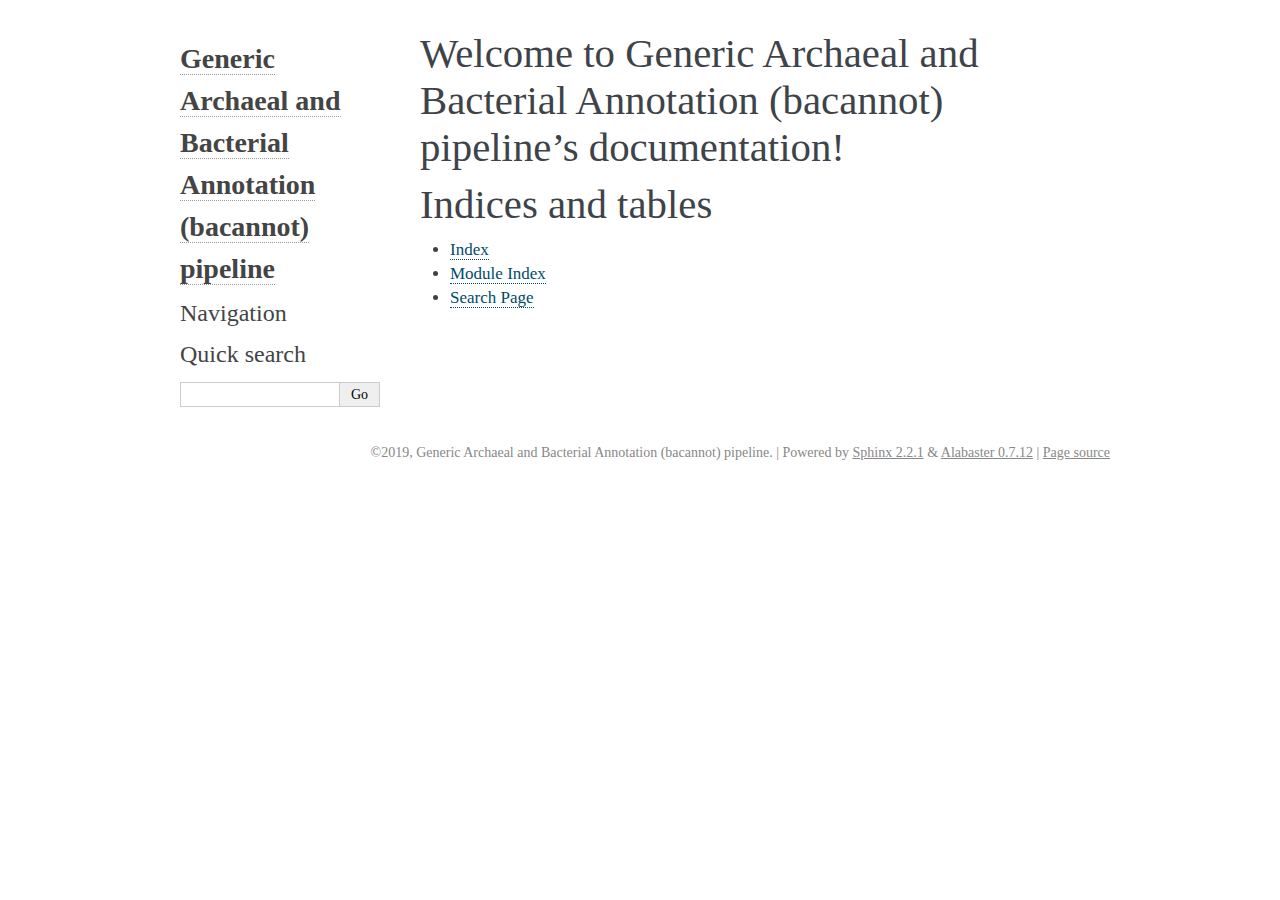
<file: docs/_build/html/index.html>
<!DOCTYPE html>

<html xmlns="http://www.w3.org/1999/xhtml">
  <head>
    <meta charset="utf-8" />
    <title>Welcome to Generic Archaeal and Bacterial Annotation (bacannot) pipeline’s documentation! &#8212; Generic Archaeal and Bacterial Annotation (bacannot) pipeline  documentation</title>
    <link rel="stylesheet" href="_static/alabaster.css" type="text/css" />
    <link rel="stylesheet" href="_static/pygments.css" type="text/css" />
    <script type="text/javascript" id="documentation_options" data-url_root="./" src="_static/documentation_options.js"></script>
    <script type="text/javascript" src="_static/jquery.js"></script>
    <script type="text/javascript" src="_static/underscore.js"></script>
    <script type="text/javascript" src="_static/doctools.js"></script>
    <script type="text/javascript" src="_static/language_data.js"></script>
    <link rel="index" title="Index" href="genindex.html" />
    <link rel="search" title="Search" href="search.html" />
   
  <link rel="stylesheet" href="_static/custom.css" type="text/css" />
  
  
  <meta name="viewport" content="width=device-width, initial-scale=0.9, maximum-scale=0.9" />

  </head><body>
  

    <div class="document">
      <div class="documentwrapper">
        <div class="bodywrapper">
          

          <div class="body" role="main">
            
  <div class="section" id="welcome-to-generic-archaeal-and-bacterial-annotation-bacannot-pipeline-s-documentation">
<h1>Welcome to Generic Archaeal and Bacterial Annotation (bacannot) pipeline’s documentation!<a class="headerlink" href="#welcome-to-generic-archaeal-and-bacterial-annotation-bacannot-pipeline-s-documentation" title="Permalink to this headline">¶</a></h1>
<div class="toctree-wrapper compound">
</div>
</div>
<div class="section" id="indices-and-tables">
<h1>Indices and tables<a class="headerlink" href="#indices-and-tables" title="Permalink to this headline">¶</a></h1>
<ul class="simple">
<li><p><a class="reference internal" href="genindex.html"><span class="std std-ref">Index</span></a></p></li>
<li><p><a class="reference internal" href="py-modindex.html"><span class="std std-ref">Module Index</span></a></p></li>
<li><p><a class="reference internal" href="search.html"><span class="std std-ref">Search Page</span></a></p></li>
</ul>
</div>


          </div>
          
        </div>
      </div>
      <div class="sphinxsidebar" role="navigation" aria-label="main navigation">
        <div class="sphinxsidebarwrapper">
<h1 class="logo"><a href="#">Generic Archaeal and Bacterial Annotation (bacannot) pipeline</a></h1>








<h3>Navigation</h3>

<div class="relations">
<h3>Related Topics</h3>
<ul>
  <li><a href="#">Documentation overview</a><ul>
  </ul></li>
</ul>
</div>
<div id="searchbox" style="display: none" role="search">
  <h3 id="searchlabel">Quick search</h3>
    <div class="searchformwrapper">
    <form class="search" action="search.html" method="get">
      <input type="text" name="q" aria-labelledby="searchlabel" />
      <input type="submit" value="Go" />
    </form>
    </div>
</div>
<script type="text/javascript">$('#searchbox').show(0);</script>








        </div>
      </div>
      <div class="clearer"></div>
    </div>
    <div class="footer">
      &copy;2019, Generic Archaeal and Bacterial Annotation (bacannot) pipeline.
      
      |
      Powered by <a href="http://sphinx-doc.org/">Sphinx 2.2.1</a>
      &amp; <a href="https://github.com/bitprophet/alabaster">Alabaster 0.7.12</a>
      
      |
      <a href="_sources/index.rst.txt"
          rel="nofollow">Page source</a>
    </div>

    

    
  </body>
</html>
</file>
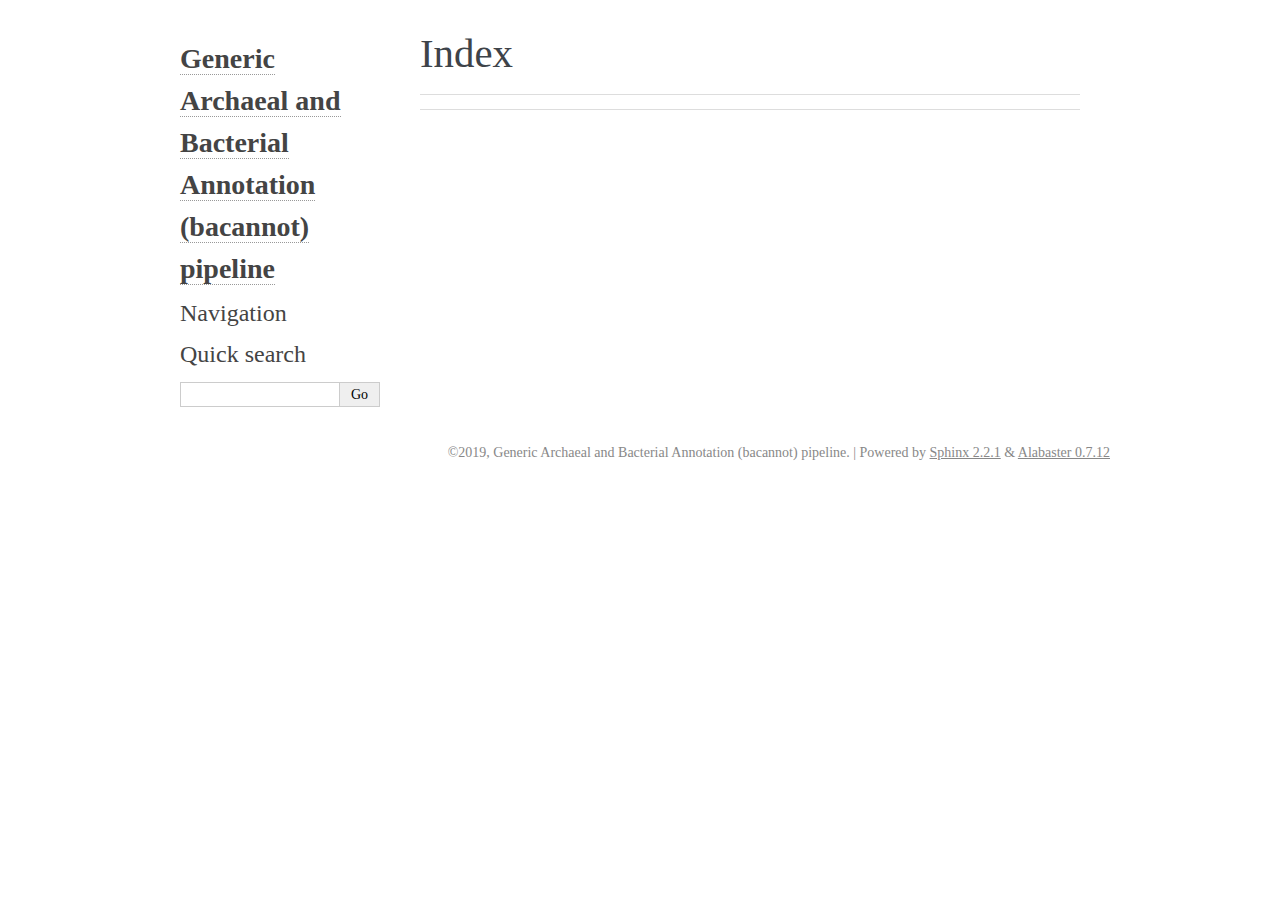
<file: docs/_build/html/genindex.html>
<!DOCTYPE html>

<html xmlns="http://www.w3.org/1999/xhtml">
  <head>
    <meta charset="utf-8" />
    <title>Index &#8212; Generic Archaeal and Bacterial Annotation (bacannot) pipeline  documentation</title>
    <link rel="stylesheet" href="_static/alabaster.css" type="text/css" />
    <link rel="stylesheet" href="_static/pygments.css" type="text/css" />
    <script type="text/javascript" id="documentation_options" data-url_root="./" src="_static/documentation_options.js"></script>
    <script type="text/javascript" src="_static/jquery.js"></script>
    <script type="text/javascript" src="_static/underscore.js"></script>
    <script type="text/javascript" src="_static/doctools.js"></script>
    <script type="text/javascript" src="_static/language_data.js"></script>
    <link rel="index" title="Index" href="#" />
    <link rel="search" title="Search" href="search.html" />
   
  <link rel="stylesheet" href="_static/custom.css" type="text/css" />
  
  
  <meta name="viewport" content="width=device-width, initial-scale=0.9, maximum-scale=0.9" />

  </head><body>
  

    <div class="document">
      <div class="documentwrapper">
        <div class="bodywrapper">
          

          <div class="body" role="main">
            

<h1 id="index">Index</h1>

<div class="genindex-jumpbox">
 
</div>


          </div>
          
        </div>
      </div>
      <div class="sphinxsidebar" role="navigation" aria-label="main navigation">
        <div class="sphinxsidebarwrapper">
<h1 class="logo"><a href="index.html">Generic Archaeal and Bacterial Annotation (bacannot) pipeline</a></h1>








<h3>Navigation</h3>

<div class="relations">
<h3>Related Topics</h3>
<ul>
  <li><a href="index.html">Documentation overview</a><ul>
  </ul></li>
</ul>
</div>
<div id="searchbox" style="display: none" role="search">
  <h3 id="searchlabel">Quick search</h3>
    <div class="searchformwrapper">
    <form class="search" action="search.html" method="get">
      <input type="text" name="q" aria-labelledby="searchlabel" />
      <input type="submit" value="Go" />
    </form>
    </div>
</div>
<script type="text/javascript">$('#searchbox').show(0);</script>








        </div>
      </div>
      <div class="clearer"></div>
    </div>
    <div class="footer">
      &copy;2019, Generic Archaeal and Bacterial Annotation (bacannot) pipeline.
      
      |
      Powered by <a href="http://sphinx-doc.org/">Sphinx 2.2.1</a>
      &amp; <a href="https://github.com/bitprophet/alabaster">Alabaster 0.7.12</a>
      
    </div>

    

    
  </body>
</html>
</file>
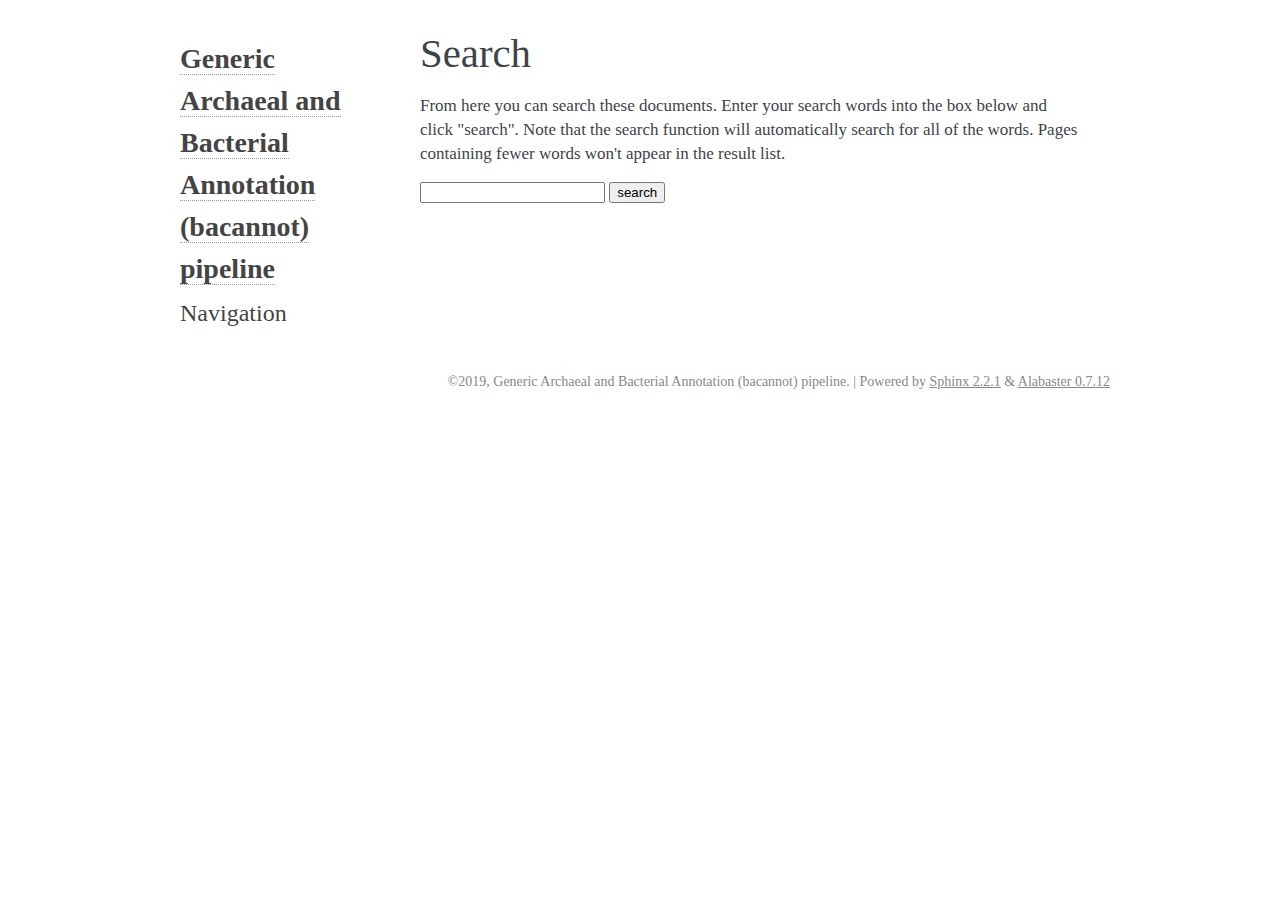
<file: docs/_build/html/search.html>
<!DOCTYPE html>

<html xmlns="http://www.w3.org/1999/xhtml">
  <head>
    <meta charset="utf-8" />
    <title>Search &#8212; Generic Archaeal and Bacterial Annotation (bacannot) pipeline  documentation</title>
    <link rel="stylesheet" href="_static/alabaster.css" type="text/css" />
    <link rel="stylesheet" href="_static/pygments.css" type="text/css" />
    
    <script type="text/javascript" id="documentation_options" data-url_root="./" src="_static/documentation_options.js"></script>
    <script type="text/javascript" src="_static/jquery.js"></script>
    <script type="text/javascript" src="_static/underscore.js"></script>
    <script type="text/javascript" src="_static/doctools.js"></script>
    <script type="text/javascript" src="_static/language_data.js"></script>
    <script type="text/javascript" src="_static/searchtools.js"></script>
    <link rel="index" title="Index" href="genindex.html" />
    <link rel="search" title="Search" href="#" />
  <script type="text/javascript" src="searchindex.js" defer></script>
  
   
  <link rel="stylesheet" href="_static/custom.css" type="text/css" />
  
  
  <meta name="viewport" content="width=device-width, initial-scale=0.9, maximum-scale=0.9" />


  </head><body>
  

    <div class="document">
      <div class="documentwrapper">
        <div class="bodywrapper">
          

          <div class="body" role="main">
            
  <h1 id="search-documentation">Search</h1>
  <div id="fallback" class="admonition warning">
  <script type="text/javascript">$('#fallback').hide();</script>
  <p>
    Please activate JavaScript to enable the search
    functionality.
  </p>
  </div>
  <p>
    From here you can search these documents. Enter your search
    words into the box below and click "search". Note that the search
    function will automatically search for all of the words. Pages
    containing fewer words won't appear in the result list.
  </p>
  <form action="" method="get">
    <input type="text" name="q" aria-labelledby="search-documentation" value="" />
    <input type="submit" value="search" />
    <span id="search-progress" style="padding-left: 10px"></span>
  </form>
  
  <div id="search-results">
  
  </div>

          </div>
          
        </div>
      </div>
      <div class="sphinxsidebar" role="navigation" aria-label="main navigation">
        <div class="sphinxsidebarwrapper">
<h1 class="logo"><a href="index.html">Generic Archaeal and Bacterial Annotation (bacannot) pipeline</a></h1>








<h3>Navigation</h3>

<div class="relations">
<h3>Related Topics</h3>
<ul>
  <li><a href="index.html">Documentation overview</a><ul>
  </ul></li>
</ul>
</div>








        </div>
      </div>
      <div class="clearer"></div>
    </div>
    <div class="footer">
      &copy;2019, Generic Archaeal and Bacterial Annotation (bacannot) pipeline.
      
      |
      Powered by <a href="http://sphinx-doc.org/">Sphinx 2.2.1</a>
      &amp; <a href="https://github.com/bitprophet/alabaster">Alabaster 0.7.12</a>
      
    </div>

    

    
  </body>
</html>
</file>
<file: docs/_build/html/_static/alabaster.css>
@import url("basic.css");

/* -- page layout ----------------------------------------------------------- */

body {
    font-family: Georgia, serif;
    font-size: 17px;
    background-color: #fff;
    color: #000;
    margin: 0;
    padding: 0;
}


div.document {
    width: 940px;
    margin: 30px auto 0 auto;
}

div.documentwrapper {
    float: left;
    width: 100%;
}

div.bodywrapper {
    margin: 0 0 0 220px;
}

div.sphinxsidebar {
    width: 220px;
    font-size: 14px;
    line-height: 1.5;
}

hr {
    border: 1px solid #B1B4B6;
}

div.body {
    background-color: #fff;
    color: #3E4349;
    padding: 0 30px 0 30px;
}

div.body > .section {
    text-align: left;
}

div.footer {
    width: 940px;
    margin: 20px auto 30px auto;
    font-size: 14px;
    color: #888;
    text-align: right;
}

div.footer a {
    color: #888;
}

p.caption {
    font-family: inherit;
    font-size: inherit;
}


div.relations {
    display: none;
}


div.sphinxsidebar a {
    color: #444;
    text-decoration: none;
    border-bottom: 1px dotted #999;
}

div.sphinxsidebar a:hover {
    border-bottom: 1px solid #999;
}

div.sphinxsidebarwrapper {
    padding: 18px 10px;
}

div.sphinxsidebarwrapper p.logo {
    padding: 0;
    margin: -10px 0 0 0px;
    text-align: center;
}

div.sphinxsidebarwrapper h1.logo {
    margin-top: -10px;
    text-align: center;
    margin-bottom: 5px;
    text-align: left;
}

div.sphinxsidebarwrapper h1.logo-name {
    margin-top: 0px;
}

div.sphinxsidebarwrapper p.blurb {
    margin-top: 0;
    font-style: normal;
}

div.sphinxsidebar h3,
div.sphinxsidebar h4 {
    font-family: Georgia, serif;
    color: #444;
    font-size: 24px;
    font-weight: normal;
    margin: 0 0 5px 0;
    padding: 0;
}

div.sphinxsidebar h4 {
    font-size: 20px;
}

div.sphinxsidebar h3 a {
    color: #444;
}

div.sphinxsidebar p.logo a,
div.sphinxsidebar h3 a,
div.sphinxsidebar p.logo a:hover,
div.sphinxsidebar h3 a:hover {
    border: none;
}

div.sphinxsidebar p {
    color: #555;
    margin: 10px 0;
}

div.sphinxsidebar ul {
    margin: 10px 0;
    padding: 0;
    color: #000;
}

div.sphinxsidebar ul li.toctree-l1 > a {
    font-size: 120%;
}

div.sphinxsidebar ul li.toctree-l2 > a {
    font-size: 110%;
}

div.sphinxsidebar input {
    border: 1px solid #CCC;
    font-family: Georgia, serif;
    font-size: 1em;
}

div.sphinxsidebar hr {
    border: none;
    height: 1px;
    color: #AAA;
    background: #AAA;

    text-align: left;
    margin-left: 0;
    width: 50%;
}

div.sphinxsidebar .badge {
    border-bottom: none;
}

div.sphinxsidebar .badge:hover {
    border-bottom: none;
}

/* To address an issue with donation coming after search */
div.sphinxsidebar h3.donation {
    margin-top: 10px;
}

/* -- body styles ----------------------------------------------------------- */

a {
    color: #004B6B;
    text-decoration: underline;
}

a:hover {
    color: #6D4100;
    text-decoration: underline;
}

div.body h1,
div.body h2,
div.body h3,
div.body h4,
div.body h5,
div.body h6 {
    font-family: Georgia, serif;
    font-weight: normal;
    margin: 30px 0px 10px 0px;
    padding: 0;
}

div.body h1 { margin-top: 0; padding-top: 0; font-size: 240%; }
div.body h2 { font-size: 180%; }
div.body h3 { font-size: 150%; }
div.body h4 { font-size: 130%; }
div.body h5 { font-size: 100%; }
div.body h6 { font-size: 100%; }

a.headerlink {
    color: #DDD;
    padding: 0 4px;
    text-decoration: none;
}

a.headerlink:hover {
    color: #444;
    background: #EAEAEA;
}

div.body p, div.body dd, div.body li {
    line-height: 1.4em;
}

div.admonition {
    margin: 20px 0px;
    padding: 10px 30px;
    background-color: #EEE;
    border: 1px solid #CCC;
}

div.admonition tt.xref, div.admonition code.xref, div.admonition a tt {
    background-color: #FBFBFB;
    border-bottom: 1px solid #fafafa;
}

div.admonition p.admonition-title {
    font-family: Georgia, serif;
    font-weight: normal;
    font-size: 24px;
    margin: 0 0 10px 0;
    padding: 0;
    line-height: 1;
}

div.admonition p.last {
    margin-bottom: 0;
}

div.highlight {
    background-color: #fff;
}

dt:target, .highlight {
    background: #FAF3E8;
}

div.warning {
    background-color: #FCC;
    border: 1px solid #FAA;
}

div.danger {
    background-color: #FCC;
    border: 1px solid #FAA;
    -moz-box-shadow: 2px 2px 4px #D52C2C;
    -webkit-box-shadow: 2px 2px 4px #D52C2C;
    box-shadow: 2px 2px 4px #D52C2C;
}

div.error {
    background-color: #FCC;
    border: 1px solid #FAA;
    -moz-box-shadow: 2px 2px 4px #D52C2C;
    -webkit-box-shadow: 2px 2px 4px #D52C2C;
    box-shadow: 2px 2px 4px #D52C2C;
}

div.caution {
    background-color: #FCC;
    border: 1px solid #FAA;
}

div.attention {
    background-color: #FCC;
    border: 1px solid #FAA;
}

div.important {
    background-color: #EEE;
    border: 1px solid #CCC;
}

div.note {
    background-color: #EEE;
    border: 1px solid #CCC;
}

div.tip {
    background-color: #EEE;
    border: 1px solid #CCC;
}

div.hint {
    background-color: #EEE;
    border: 1px solid #CCC;
}

div.seealso {
    background-color: #EEE;
    border: 1px solid #CCC;
}

div.topic {
    background-color: #EEE;
}

p.admonition-title {
    display: inline;
}

p.admonition-title:after {
    content: ":";
}

pre, tt, code {
    font-family: 'Consolas', 'Menlo', 'DejaVu Sans Mono', 'Bitstream Vera Sans Mono', monospace;
    font-size: 0.9em;
}

.hll {
    background-color: #FFC;
    margin: 0 -12px;
    padding: 0 12px;
    display: block;
}

img.screenshot {
}

tt.descname, tt.descclassname, code.descname, code.descclassname {
    font-size: 0.95em;
}

tt.descname, code.descname {
    padding-right: 0.08em;
}

img.screenshot {
    -moz-box-shadow: 2px 2px 4px #EEE;
    -webkit-box-shadow: 2px 2px 4px #EEE;
    box-shadow: 2px 2px 4px #EEE;
}

table.docutils {
    border: 1px solid #888;
    -moz-box-shadow: 2px 2px 4px #EEE;
    -webkit-box-shadow: 2px 2px 4px #EEE;
    box-shadow: 2px 2px 4px #EEE;
}

table.docutils td, table.docutils th {
    border: 1px solid #888;
    padding: 0.25em 0.7em;
}

table.field-list, table.footnote {
    border: none;
    -moz-box-shadow: none;
    -webkit-box-shadow: none;
    box-shadow: none;
}

table.footnote {
    margin: 15px 0;
    width: 100%;
    border: 1px solid #EEE;
    background: #FDFDFD;
    font-size: 0.9em;
}

table.footnote + table.footnote {
    margin-top: -15px;
    border-top: none;
}

table.field-list th {
    padding: 0 0.8em 0 0;
}

table.field-list td {
    padding: 0;
}

table.field-list p {
    margin-bottom: 0.8em;
}

/* Cloned from
 * https://github.com/sphinx-doc/sphinx/commit/ef60dbfce09286b20b7385333d63a60321784e68
 */
.field-name {
    -moz-hyphens: manual;
    -ms-hyphens: manual;
    -webkit-hyphens: manual;
    hyphens: manual;
}

table.footnote td.label {
    width: .1px;
    padding: 0.3em 0 0.3em 0.5em;
}

table.footnote td {
    padding: 0.3em 0.5em;
}

dl {
    margin: 0;
    padding: 0;
}

dl dd {
    margin-left: 30px;
}

blockquote {
    margin: 0 0 0 30px;
    padding: 0;
}

ul, ol {
    /* Matches the 30px from the narrow-screen "li > ul" selector below */
    margin: 10px 0 10px 30px;
    padding: 0;
}

pre {
    background: #EEE;
    padding: 7px 30px;
    margin: 15px 0px;
    line-height: 1.3em;
}

div.viewcode-block:target {
    background: #ffd;
}

dl pre, blockquote pre, li pre {
    margin-left: 0;
    padding-left: 30px;
}

tt, code {
    background-color: #ecf0f3;
    color: #222;
    /* padding: 1px 2px; */
}

tt.xref, code.xref, a tt {
    background-color: #FBFBFB;
    border-bottom: 1px solid #fff;
}

a.reference {
    text-decoration: none;
    border-bottom: 1px dotted #004B6B;
}

/* Don't put an underline on images */
a.image-reference, a.image-reference:hover {
    border-bottom: none;
}

a.reference:hover {
    border-bottom: 1px solid #6D4100;
}

a.footnote-reference {
    text-decoration: none;
    font-size: 0.7em;
    vertical-align: top;
    border-bottom: 1px dotted #004B6B;
}

a.footnote-reference:hover {
    border-bottom: 1px solid #6D4100;
}

a:hover tt, a:hover code {
    background: #EEE;
}


@media screen and (max-width: 870px) {

    div.sphinxsidebar {
    	display: none;
    }

    div.document {
       width: 100%;

    }

    div.documentwrapper {
    	margin-left: 0;
    	margin-top: 0;
    	margin-right: 0;
    	margin-bottom: 0;
    }

    div.bodywrapper {
    	margin-top: 0;
    	margin-right: 0;
    	margin-bottom: 0;
    	margin-left: 0;
    }

    ul {
    	margin-left: 0;
    }

	li > ul {
        /* Matches the 30px from the "ul, ol" selector above */
		margin-left: 30px;
	}

    .document {
    	width: auto;
    }

    .footer {
    	width: auto;
    }

    .bodywrapper {
    	margin: 0;
    }

    .footer {
    	width: auto;
    }

    .github {
        display: none;
    }



}



@media screen and (max-width: 875px) {

    body {
        margin: 0;
        padding: 20px 30px;
    }

    div.documentwrapper {
        float: none;
        background: #fff;
    }

    div.sphinxsidebar {
        display: block;
        float: none;
        width: 102.5%;
        margin: 50px -30px -20px -30px;
        padding: 10px 20px;
        background: #333;
        color: #FFF;
    }

    div.sphinxsidebar h3, div.sphinxsidebar h4, div.sphinxsidebar p,
    div.sphinxsidebar h3 a {
        color: #fff;
    }

    div.sphinxsidebar a {
        color: #AAA;
    }

    div.sphinxsidebar p.logo {
        display: none;
    }

    div.document {
        width: 100%;
        margin: 0;
    }

    div.footer {
        display: none;
    }

    div.bodywrapper {
        margin: 0;
    }

    div.body {
        min-height: 0;
        padding: 0;
    }

    .rtd_doc_footer {
        display: none;
    }

    .document {
        width: auto;
    }

    .footer {
        width: auto;
    }

    .footer {
        width: auto;
    }

    .github {
        display: none;
    }
}


/* misc. */

.revsys-inline {
    display: none!important;
}

/* Make nested-list/multi-paragraph items look better in Releases changelog
 * pages. Without this, docutils' magical list fuckery causes inconsistent
 * formatting between different release sub-lists.
 */
div#changelog > div.section > ul > li > p:only-child {
    margin-bottom: 0;
}

/* Hide fugly table cell borders in ..bibliography:: directive output */
table.docutils.citation, table.docutils.citation td, table.docutils.citation th {
  border: none;
  /* Below needed in some edge cases; if not applied, bottom shadows appear */
  -moz-box-shadow: none;
  -webkit-box-shadow: none;
  box-shadow: none;
}


/* relbar */

.related {
    line-height: 30px;
    width: 100%;
    font-size: 0.9rem;
}

.related.top {
    border-bottom: 1px solid #EEE;
    margin-bottom: 20px;
}

.related.bottom {
    border-top: 1px solid #EEE;
}

.related ul {
    padding: 0;
    margin: 0;
    list-style: none;
}

.related li {
    display: inline;
}

nav#rellinks {
    float: right;
}

nav#rellinks li+li:before {
    content: "|";
}

nav#breadcrumbs li+li:before {
    content: "\00BB";
}

/* Hide certain items when printing */
@media print {
    div.related {
        display: none;
    }
}
</file>
<file: docs/_build/html/_static/pygments.css>
.highlight .hll { background-color: #ffffcc }
.highlight  { background: #f8f8f8; }
.highlight .c { color: #8f5902; font-style: italic } /* Comment */
.highlight .err { color: #a40000; border: 1px solid #ef2929 } /* Error */
.highlight .g { color: #000000 } /* Generic */
.highlight .k { color: #004461; font-weight: bold } /* Keyword */
.highlight .l { color: #000000 } /* Literal */
.highlight .n { color: #000000 } /* Name */
.highlight .o { color: #582800 } /* Operator */
.highlight .x { color: #000000 } /* Other */
.highlight .p { color: #000000; font-weight: bold } /* Punctuation */
.highlight .ch { color: #8f5902; font-style: italic } /* Comment.Hashbang */
.highlight .cm { color: #8f5902; font-style: italic } /* Comment.Multiline */
.highlight .cp { color: #8f5902 } /* Comment.Preproc */
.highlight .cpf { color: #8f5902; font-style: italic } /* Comment.PreprocFile */
.highlight .c1 { color: #8f5902; font-style: italic } /* Comment.Single */
.highlight .cs { color: #8f5902; font-style: italic } /* Comment.Special */
.highlight .gd { color: #a40000 } /* Generic.Deleted */
.highlight .ge { color: #000000; font-style: italic } /* Generic.Emph */
.highlight .gr { color: #ef2929 } /* Generic.Error */
.highlight .gh { color: #000080; font-weight: bold } /* Generic.Heading */
.highlight .gi { color: #00A000 } /* Generic.Inserted */
.highlight .go { color: #888888 } /* Generic.Output */
.highlight .gp { color: #745334 } /* Generic.Prompt */
.highlight .gs { color: #000000; font-weight: bold } /* Generic.Strong */
.highlight .gu { color: #800080; font-weight: bold } /* Generic.Subheading */
.highlight .gt { color: #a40000; font-weight: bold } /* Generic.Traceback */
.highlight .kc { color: #004461; font-weight: bold } /* Keyword.Constant */
.highlight .kd { color: #004461; font-weight: bold } /* Keyword.Declaration */
.highlight .kn { color: #004461; font-weight: bold } /* Keyword.Namespace */
.highlight .kp { color: #004461; font-weight: bold } /* Keyword.Pseudo */
.highlight .kr { color: #004461; font-weight: bold } /* Keyword.Reserved */
.highlight .kt { color: #004461; font-weight: bold } /* Keyword.Type */
.highlight .ld { color: #000000 } /* Literal.Date */
.highlight .m { color: #990000 } /* Literal.Number */
.highlight .s { color: #4e9a06 } /* Literal.String */
.highlight .na { color: #c4a000 } /* Name.Attribute */
.highlight .nb { color: #004461 } /* Name.Builtin */
.highlight .nc { color: #000000 } /* Name.Class */
.highlight .no { color: #000000 } /* Name.Constant */
.highlight .nd { color: #888888 } /* Name.Decorator */
.highlight .ni { color: #ce5c00 } /* Name.Entity */
.highlight .ne { color: #cc0000; font-weight: bold } /* Name.Exception */
.highlight .nf { color: #000000 } /* Name.Function */
.highlight .nl { color: #f57900 } /* Name.Label */
.highlight .nn { color: #000000 } /* Name.Namespace */
.highlight .nx { color: #000000 } /* Name.Other */
.highlight .py { color: #000000 } /* Name.Property */
.highlight .nt { color: #004461; font-weight: bold } /* Name.Tag */
.highlight .nv { color: #000000 } /* Name.Variable */
.highlight .ow { color: #004461; font-weight: bold } /* Operator.Word */
.highlight .w { color: #f8f8f8; text-decoration: underline } /* Text.Whitespace */
.highlight .mb { color: #990000 } /* Literal.Number.Bin */
.highlight .mf { color: #990000 } /* Literal.Number.Float */
.highlight .mh { color: #990000 } /* Literal.Number.Hex */
.highlight .mi { color: #990000 } /* Literal.Number.Integer */
.highlight .mo { color: #990000 } /* Literal.Number.Oct */
.highlight .sa { color: #4e9a06 } /* Literal.String.Affix */
.highlight .sb { color: #4e9a06 } /* Literal.String.Backtick */
.highlight .sc { color: #4e9a06 } /* Literal.String.Char */
.highlight .dl { color: #4e9a06 } /* Literal.String.Delimiter */
.highlight .sd { color: #8f5902; font-style: italic } /* Literal.String.Doc */
.highlight .s2 { color: #4e9a06 } /* Literal.String.Double */
.highlight .se { color: #4e9a06 } /* Literal.String.Escape */
.highlight .sh { color: #4e9a06 } /* Literal.String.Heredoc */
.highlight .si { color: #4e9a06 } /* Literal.String.Interpol */
.highlight .sx { color: #4e9a06 } /* Literal.String.Other */
.highlight .sr { color: #4e9a06 } /* Literal.String.Regex */
.highlight .s1 { color: #4e9a06 } /* Literal.String.Single */
.highlight .ss { color: #4e9a06 } /* Literal.String.Symbol */
.highlight .bp { color: #3465a4 } /* Name.Builtin.Pseudo */
.highlight .fm { color: #000000 } /* Name.Function.Magic */
.highlight .vc { color: #000000 } /* Name.Variable.Class */
.highlight .vg { color: #000000 } /* Name.Variable.Global */
.highlight .vi { color: #000000 } /* Name.Variable.Instance */
.highlight .vm { color: #000000 } /* Name.Variable.Magic */
.highlight .il { color: #990000 } /* Literal.Number.Integer.Long */
</file>
<file: docs/_build/html/_static/custom.css>
/* This file intentionally left blank. */
</file>
